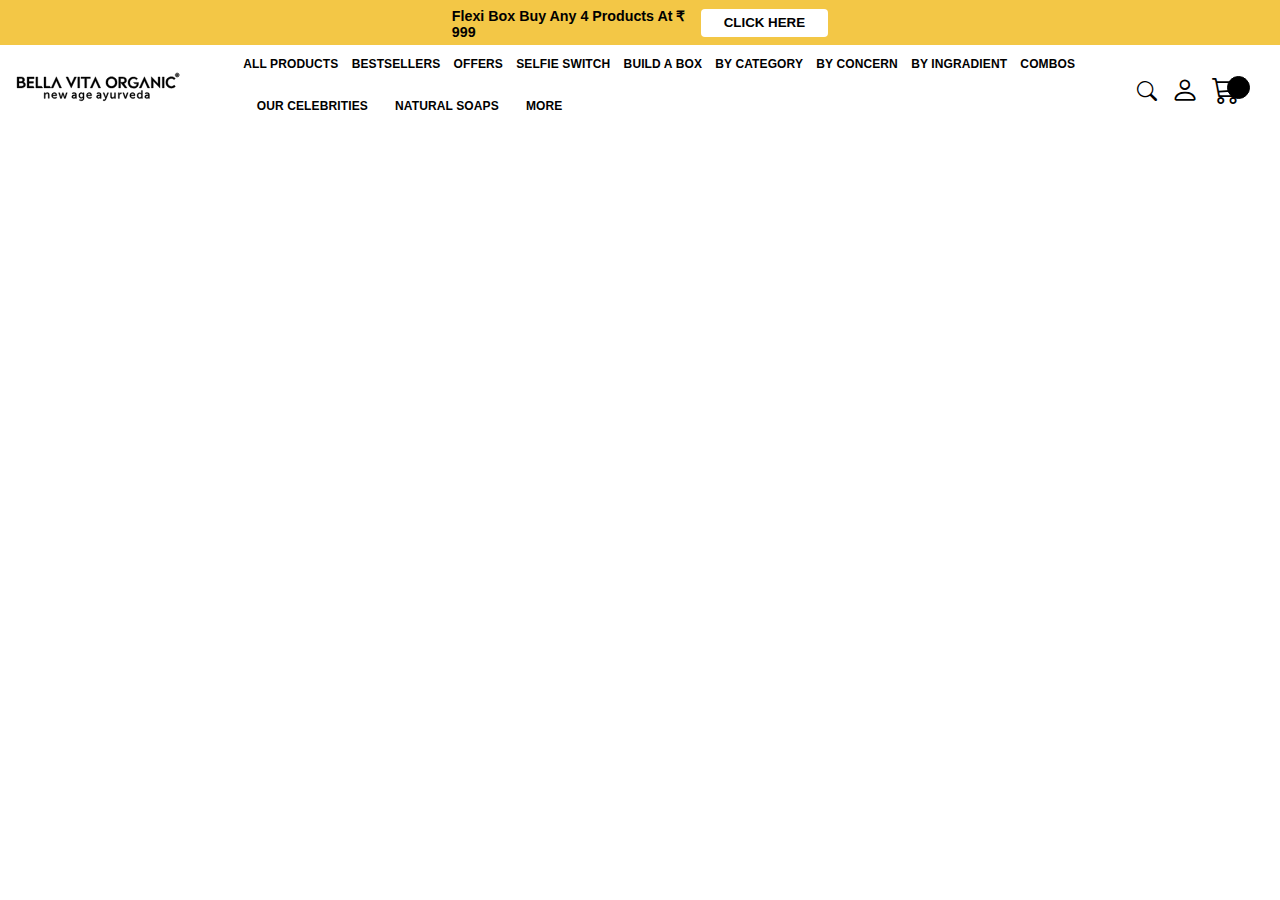
<file: header.html>
<!DOCTYPE html>
<html lang="en">
  <head>
    <meta charset="UTF-8" />
    <meta http-equiv="X-UA-Compatible" content="IE=edge" />
    <meta name="viewport" content="width=device-width, initial-scale=1.0" />
    <title>
      Bella Vita Organic | Natural Skin Care Products Online | Ayurvedic Bea
    </title>
    <!-- favicon -->
    <link
      rel="shortcut icon"
      href="//cdn.shopify.com/s/files/1/0054/6665/2718/files/logo_02_32x32.png?v=1606307450"
      type="image/png"
    />
    <!-- CSS  -->
    <link rel="stylesheet" href="./css/header.css" />
    <link
      rel="stylesheet"
      href="https://cdnjs.cloudflare.com/ajax/libs/font-awesome/4.7.0/css/font-awesome.min.css"
    />
    <!-- bootstrap icons cdn -->
    <link
      href="https://cdn.jsdelivr.net/npm/bootstrap@5.1.3/dist/css/bootstrap.min.css"
      rel="stylesheet"
      integrity="sha384-1BmE4kWBq78iYhFldvKuhfTAU6auU8tT94WrHftjDbrCEXSU1oBoqyl2QvZ6jIW3"
      crossorigin="anonymous"
    />
    <link
      rel="stylesheet"
      href="https://cdn.jsdelivr.net/npm/bootstrap-icons@1.7.2/font/bootstrap-icons.css"
    />
  </head>
  <body>
    <div id="header_div"></div>
  </body>
</html>
<script type="module">
  import { header, header_fun } from "./components/header.js";

  let header_div = document.getElementById("header_div");
  header_div.innerHTML = header();

  header_fun();
</script>
</file>
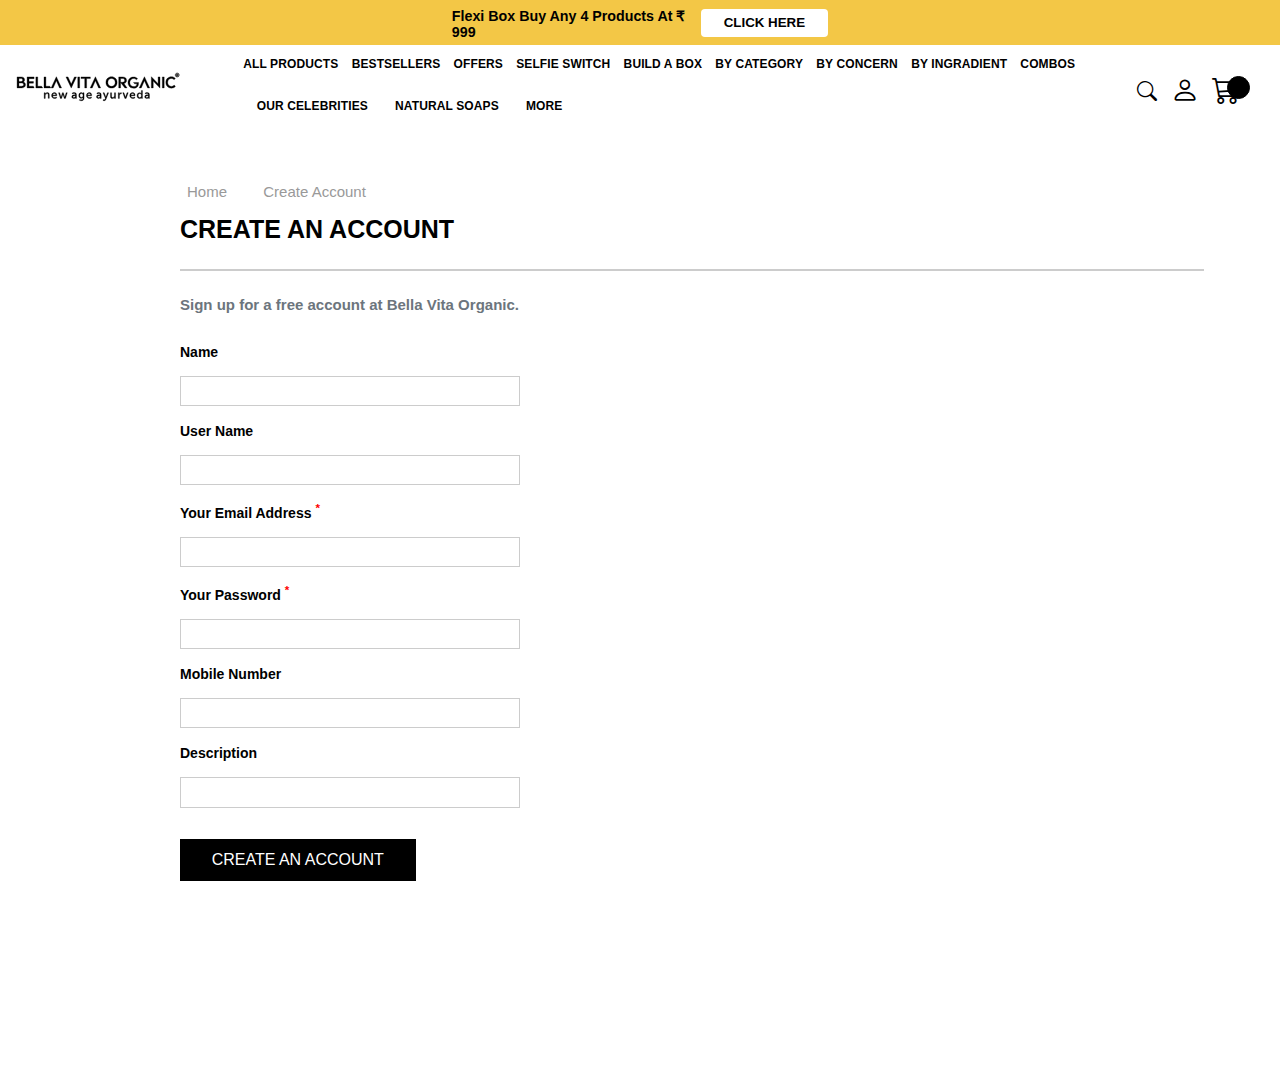
<file: signup.html>
<!DOCTYPE html>
<html lang="en">
  <head>
    <meta charset="UTF-8" />
    <meta http-equiv="X-UA-Compatible" content="IE=edge" />
    <meta name="viewport" content="width=device-width, initial-scale=1.0" />
    <title>Create Account</title>
    <!-- favicon -->
    <link
      rel="shortcut icon"
      href="//cdn.shopify.com/s/files/1/0054/6665/2718/files/logo_02_32x32.png?v=1606307450"
      type="image/png"
    />
    <!-- CSS  -->
    <link rel="stylesheet" href="./css/header.css" />
    <link rel="stylesheet" href="./css/signup.css" />
    <link rel="stylesheet" href="./css/footer.css" />

    <link
      rel="stylesheet"
      href="https://cdnjs.cloudflare.com/ajax/libs/font-awesome/4.7.0/css/font-awesome.min.css"
    />
    <!-- bootstrap cdn -->
    <link
      href="https://cdn.jsdelivr.net/npm/bootstrap@5.1.3/dist/css/bootstrap.min.css"
      rel="stylesheet"
      integrity="sha384-1BmE4kWBq78iYhFldvKuhfTAU6auU8tT94WrHftjDbrCEXSU1oBoqyl2QvZ6jIW3"
      crossorigin="anonymous"
    />
    <link
      rel="stylesheet"
      href="https://cdn.jsdelivr.net/npm/bootstrap-icons@1.7.2/font/bootstrap-icons.css"
    />
    <!-- footer icon cdn -->
    <link
      rel="stylesheet"
      href="https://use.fontawesome.com/releases/v5.15.4/css/all.css"
      integrity="sha384-DyZ88mC6Up2uqS4h/KRgHuoeGwBcD4Ng9SiP4dIRy0EXTlnuz47vAwmeGwVChigm"
      crossorigin="anonymous"
    />
  </head>
  <body>
    <div id="header_div"></div>
    <div class="create_acc">
      <a href="index.html"><p class="cls">Home</p></a>
      <i class="fas fa-chevron-right" id="gt"></i>
      <a href="signup.html"> <p class="cls">Create Account</p></a>
      <p id="heading">CREATE AN ACCOUNT</p>
      <hr id="signup_hr" />

      <p id="subHeading">Sign up for a free account at Bella Vita Organic.</p>

      <div id="myForm">
        <form id="register">
          <label class="lable">Name</label><br />
          <input id="fname" type="text" /><br />
          <label class="lable"> User Name</label><br />
          <input id="lname" type="text" /><br />
          <label class="lable">Your Email Address <sup>*</sup></label
          ><br />
          <input id="signup_email" type="email" /><br />
          <label class="lable">Your Password <sup>*</sup></label
          ><br />
          <input id="signup_password" type="password" /><br />
          <label class="lable">Mobile Number</label><br />
          <input id="mobile" type="number" /><br />
          <label class="lable">Description</label><br />
          <input id="des" type="text" /><br />
        </form>
        <div class="Btn">
          <button id="btn1" type="submit">CREATE AN ACCOUNT</button>
        </div>
      </div>
    </div>
    <footer></footer>
  </body>
</html>
<script type="module">
  import { header, header_fun } from "./components/header.js";
  import footer from "./components/footer.js";

  let header_div = document.getElementById("header_div");
  header_div.innerHTML = header();

  header_fun();
  let footer_div = document.querySelector("footer");
  footer_div.innerHTML = footer();
</script>
<script>
  let create_acc = document.getElementById("btn1");
  create_acc.addEventListener("click", () => {
    Register();
  });
  async function Register() {
    let signup_data = {
      name: document.getElementById("fname").value,
      email: document.getElementById("lname").value,
      password: document.getElementById("signup_password").value,
      username: document.getElementById("signup_email").value,
      mobile: document.getElementById("mobile").value,
      description: document.getElementById("des").value,
    };

    signup_data = JSON.stringify(signup_data);
    console.log("signup_data:", signup_data);

    let register_api = `https://masai-api-mocker.herokuapp.com/auth/register`;

    // POST
    let response = await fetch(register_api, {
      method: "POST",

      body: signup_data,
      // more extra information about my request
      headers: {
        "Content-Type": "application/json",
      },
    });

    let data = await response.json();
    console.log("data:", data);

    if (data.error === true) {
      alert("User already exists");
    } else {
      alert("Account created sucessfully");
      window.location.href = "./index.html";
    }
  }
</script>
</file>
<file: css/header.css>
body {
  margin: 0;
  padding: 0;
  font-size: 15px;
}
/*<------------- top banner-----------> */
.sticky {
  position: fixed;
  top: 0;
  width: 100%;
}
.sticky + .content {
  padding-top: 100px;
}
.vab{
 display: none;   
}
#top_banner {
  width: 100%;
  height: 3em;
  background-color: #f3c746;
  font-family: "Museo Sans", sans-serif;
  display: flex;
}
#top_banner_container {
  width: 42%;
  display: flex;
  /* border: 1px solid black; */
  margin: auto;
  height: 100%;
}
#top_banner_title {
  font-weight: bold;
  font-size: 0.95em;
  margin-top: 1.2em;
}
#click_here {
  width: 70%;
  height: 100%;
  margin: auto;
  /* border: 1px solid red; */
  display: flex;
  align-items: center;
  justify-content: space-between;
  /* display: block; */
}
#click_here_btn {
  height: 2.1em;
  border-radius: 0.3em;
  background-color: white;
  color: black;
  border: none;
  width: 10em;
  font-weight: bold;
}
#click_here_btn:hover {
  cursor: pointer;
}
#download {
  width: 33%;
  height: 100%;
  margin: auto;
  display: flex;
  justify-content: space-between;
  align-items: center;
  display: none;
  /* border: 1px solid black; */
}
#download i {
  background-color: white;
  width: 15%;
  height: 65%;
  border-radius: 50%;
  font-size: 28px;
  padding-left: 0.2em;
}
#download i:hover {
  cursor: pointer;
}
/* transform : " translate3d(-1000px, 0px, 0px)";
transition : " transform 600ms ease 0s"; */

/*<------------- header-----------> */
header {
  width: 100%;
  height: 6.2em;
  background-color: white;
  /* border: 1px solid black; */
  display: flex;
  justify-content: space-between;
  align-items: center;
  z-index: 10000;
}
.header_box_shadow {
  box-shadow: rgba(100, 100, 111, 0.2) 0px 7px 29px 0px;
}
#company_logo {
  height: 60%;
  width: 13%;
  /* border: 1px solid teal; */
  margin-left: 1em;
}
#company_logo:hover {
  cursor: pointer;
}
#company_logo svg {
  margin-top: 0.5em;
  stroke: black;
}
#header_items {
  height: 80%;
  width: 65%;
  display: flex;
  flex-direction: column;
  font-family: "Century Gothic", sans-serif, Arial, sans-serif;
}
#header_items_top {
  width: 100%;
  height: 50%;
  display: flex;
  justify-content: space-between;
  font-weight: bold;
}
#header_items_top div p,
#header_items_bottom div p {
  margin: 0;
  letter-spacing: 0.01em;
  font-size: 0.8em;
}
#header_items_bottom {
  width: 40%;
  height: 50%;
  display: flex;
  justify-content: space-around;
  font-weight: bold;
}
#header_items_bottom div {
  margin-top: 0.3em;
}
#header_items p:hover {
  cursor: pointer;
}
.un {
  display: inline-block;
}

.un:after {
  content: "";
  width: 0px;
  height: 0.8px;
  display: block;
  background: teal;
  transition: 300ms;
  cursor: pointer;
}

.un:hover:after {
  width: 100%;
}
#header_icons {
  height: 45%;
  width: 10%;
  margin-right: 1em;
  display: flex;
  justify-content: space-between;
  align-items: center;
}
#header_search {
  font-size: 20px;
}
#header_admin {
  font-size: 28px;
}
#cart_icon_div {
  position: relative;
  width: 3.5em;
}
#header_cart {
  font-size: 28px;
}
#header_search:hover,
#header_admin:hover,
#cart_icon_div:hover {
  cursor: pointer;
}
#header_qty {
  width: 1.4em;
  height: 1.4em;
  border-radius: 50%;
  border: 1px solid black;
  position: absolute;
  top: 0;
  right: 1em;
  background-color: black;
}
#header_cart_qty {
  color: white;
  margin: 0;
  margin-left: 0.4em;
  font-weight: 600;
  font-family: sans-serif;
  font-size: 0.9em;
}
/* header dropdown content */
#header_combos,
#header_concern,
#header_ingradients,
#header_more,
#header_category {
  position: relative;
}
#header_combos:hover .dropdown_div,
#header_ingradients:hover .dropdown_div,
#header_concern:hover .dropdown_div,
#header_more:hover .dropdown_div,
#header_category:hover .dropdown_div {
  display: block;
}

.dropdown_div {
  position: absolute;
  width: 16em;
  height: auto;
  z-index: 10000;
  margin-top: 0.4em;
  background-color: white;
  box-shadow: rgba(0, 0, 0, 0.24) 0px 3px 8px;
  display: none;
}
.dropdown_div div {
  border-bottom: 1px solid #929292;
}
.dropdown_div div:last-child {
  border-bottom: none;
}
.dropdown_div_content {
  padding-top: 1em;
  width: 80%;
  margin: auto;
  height: 3em;
}
.dropdown_div_content p:hover {
  color: gray;
}

/* side navabr login */
#side_navbar_login,
#side_navbar_cart {
  width: 90%;
  height: auto;
  margin: auto;
  margin-top: 1.5em;
  display: none;
}
#side_navbar_login_details,
#side_navbar_empty_cart {
  width: 90%;
  height: auto;
  margin: auto;
  margin-top: 1.5em;
  display: none;
}
#side_navbar_login_details {
  display: none;
}
.sidenav {
  height: 100%;
  width: 0;
  position: fixed;
  z-index: 1000000;
  top: 0;
  right: 0;
  background-color: white;
  overflow-x: hidden;
  transition: 0.5s;
  padding-top: 60px;
  box-shadow: rgba(0, 0, 0, 0.24) 0px 3px 8px;
}

.sidenav a {
  padding: 8px 8px 8px 32px;
  text-decoration: none;
  font-size: 25px;
  color: black;
  display: block;
  transition: 0.3s;
}

.sidenav .closebtn {
  position: absolute;
  top: 0;
  right: 25px;
  font-size: 1.9em;
  margin-left: 50px;
}

.close {
  display: inline;
  color: #232323;
  text-transform: uppercase;
  letter-spacing: 0.05em;
  font-weight: normal;
  font-size: 0.5em;
  font-weight: 600;
}
.close span {
  font-size: 1.4em;
}
.closebtn:hover {
  cursor: pointer;
}
.customer_login {
  color: #232323;
  text-transform: uppercase;
  letter-spacing: 0.05em;
  font-size: 1em;
  font-weight: 600;
  border-bottom: 1px solid #ebebeb;
  padding-bottom: 17px;
  margin-bottom: 0;
}
#form input {
  width: 100%;
  padding: 0.5em;
  border: 1px solid #cbcbcb;
  outline: none;
  font-weight: normal;
}
#form input,
#form label {
  margin-top: 0.8em;
  font-weight: 600;
}
#form input {
  font-weight: 400;
}
.login_form_label sup {
  color: red;
}
#form input::placeholder {
  font-weight: 400;
}
#login_btn,
#view_cart_btn,
#continue_shop_btn {
  width: 100%;
  height: 2.3em;
  background-color: black;
  color: white;
  font-size: 1.1em;
  margin-top: 1em;
  border: none;
  font-weight: 600;
}
#create_acc_btn,
#logout_btn,
#checkout_btn {
  width: 100%;
  height: 2.3em;
  background-color: #52b359;
  color: white;
  font-size: 1.1em;
  margin-top: 1em;
  border: none;
  font-weight: 600;
}
#login_btn:hover,
#continue_shop_btn:hover,
#view_cart_btn:hover {
  background-color: #52b359;
}
#create_acc_btn:hover,
#logout_btn:hover {
  background-color: black;
}
.forgot {
  text-align: center;
  margin-top: 1em;
  margin-bottom: 0;
}
.forgot:hover {
  cursor: pointer;
}

/* sidenav cart items display */
#sidenav_cart_items {
  width: 100%;
  height: auto;
  display: flex;
  flex-direction: column;
  margin-top: 1em;
}

#header_item_div {
  width: 100%;
  height: 7em;
  display: flex;
  justify-content: space-between;
  border-bottom: 1px solid #ebebeb;
  align-items: center;
}
#header_img_div {
  width: 23%;
  height: 65%;
}
#header_img_div img {
  width: 100%;
  height: 100%;
}
#header_content_div {
  width: 76%;
  height: 85%;
  display: flex;
  flex-direction: column;
}
#header_title_div {
  width: 100%;
  display: flex;
  justify-content: space-between;
  height: 70%;
}
#header_title_div p {
  font-size: 0.65em;
  font-weight: 600;
}
#delete_pro {
  font-size: 1.6em;
  color: red;
  margin-left: 0.5em;
}
#delete_pro:hover {
  cursor: pointer;
}
#header_price_div {
  width: 90%;
  height: 30%;
  text-align: right;
}
#header_price_div span {
  color: gray;
  font-weight: 600;
  font-size: 0.95em;
}
#header_price_div p {
  display: inline;
  font-weight: 600;
  color: #232323;
  letter-spacing: 0.05em;
}
#amount_div {
  width: 100%;
  height: 2em;
  margin-top: 1em;
  display: flex;
  justify-content: space-between;
}
#amount_div span {
  color: black;
  font-weight: 600;
}
#total_price {
  color: black;
  font-size: 1.4em;
  font-weight: 600;
}
/* search icon */
#search_box {
  width: 18%;
  border: 2px solid black;
  position: fixed;
  top: 8em;
  right: 2em;
  display: none;
  background-color: white;
}
#search_box input {
  width: 90%;
  border: none;
  outline: none;
  padding: 0.5em;
}
#search_box button {
  width: 10%;
  background-color: white;
  border: none;
  font-size: 1.2em;
  height: 100%;
  font-weight: 700;
  margin-left: -0.3em;
}

@media screen and (max-width: 400px) {
  #top_banner {
    width: 100%;
    height: 3.8em;
    background-color: #f3c746;
    font-family: "Museo Sans", sans-serif;
    display: flex;
  }
  #top_banner_container {
    margin-left: 80px;
  }
  #top_banner_title {
    font-weight: bold;
    margin: 0;
    font-size: 10px;
  }
  #click_here {
    width: 100%;
    margin: auto;
    /* border: 1px solid red; */
    text-align: center;
    display: block;
  }
  #click_here_btn {
    border-radius: 0.3em;
    background-color: white;
    color: black;
    border: none;
    width: 10em;
    margin: 0;
    height: 27px;
    font-weight: 550;
    font-size: 10px;
  }
 
  /* header */
  header {
    position: relative;
    height: 3.8em;
    background-color: white;
    /* border: 1px solid black; */
    display: flex;
    justify-content: space-between;
    align-items: center;
    z-index: 10000;
  }
  #header_items {
    display: none;
  }
  #company_logo {
    height:70%;
    width: 43%;
    /* border: 1px solid teal; */
margin-left: 65px;
margin-top: 0px;

  }
 
  #header_icons {
    height: 45%;
    margin: 0;
    position: absolute;
    right: 100px;
    display: flex;
    justify-content: space-between;
    align-items: center;
  }
  #header_search {
    font-size: 20px;
    display: none;
  }
  #header_admin {
    font-size: 23px;
    margin: 3px;
  }

  #header_cart {
    font-size: 19px;
    margin-left: 0px;
  }
  #header_search:hover,
  #header_admin:hover,
  #cart_icon_div:hover {
    cursor: pointer;
  }
  #header_qty {
    width: 1.3em;
    height: 1.2em;
    border-radius: 50%;
    border: 1px solid black;
    position: absolute;
    left: 80%;
    top: 0;
    right: 0;
    bottom: 30px;
    background-color: black;
  }
  #header_cart_qty {
    color: white;
    margin: 0;
    margin-top: 3px;
    margin-left: 0.7em;
    font-weight: 600;
    font-family: sans-serif;
    font-size: 0.6em;
  }
  .vab{
display: block;
margin: 0;
padding: 0;
position: absolute;
left: 10px;
top: 13px;
font-size: 30px;
  }
}
</file>
<file: css/signup.css>
body {
  font-family: "Century Gothic", sans-serif;
  font-size: 15px;
}
.create_acc {
  margin-top: 30px;
  margin-left: 12em;
  width: 80%;
  height: 800px;
  vertical-align: top;
  display: inline-block;
  margin-bottom: 120px;
}
.lable {
  font-weight: 550;
  font-size: 14px;
  font-family: "Museo Sans", sans-serif;
}
.lable sup {
  color: red;
}
#btn1 {
  width: 23%;
  height: 42px;
  background-color: black;
  color: white;
  font-size: 16px;
  border: none;
  margin-top: 15px;
}
#btn1:hover {
  background-color: #52b359;
  cursor: pointer;
}
.cls {
  display: inline-block;
  margin-left: 7px;
  font-weight: 500;
  color: #999;
}
#heading {
  font-size: 25px;
  font-weight: 620;
  margin-top: 0;
}
#gt {
  color: #999;
  margin-left: 0.8em;
  font-size: 0.9em;
}
#signup_hr {
  border: 0.1px solid #ccc;
}
#subHeading {
  color: #6c757d;
  font-weight: 600;
  margin-bottom: 30px;
  margin-top: 25px;
}
#myForm input {
  margin-top: 1em;
  margin-bottom: 1em;
  width: 32%;
  font-size: 16px;
  padding: 0.5%;
  border: 1px solid #ccc;
}
#myForm input:focus {
  outline: none;
  border: 1px solid #ccc;
}
</file>
<file: css/footer.css>
body {
  margin: 0;
  padding: 0;
  font-size: 15px;
}
#footermainbox {
  height: 600px;
  width: 100%;
  display: inline-block;
  vertical-align: top;
}
.futbox1 {
  height: 5em;
  width: 100%;
  background-color: #d5e0ea;
  color: #3c3c3c;
  display: inline-block;
  vertical-align: top;
  margin: auto;
}
.futbox1 img {
  padding-top: 0.1em;
}
.futbox1 img:hover {
  cursor: pointer;
}
#para {
  font-family: "Museo Sans", sans-serif;
  color: #000;
  font-weight: 500;
  text-align: left;
  letter-spacing: normal;
  margin-top: 2em;
  margin-left: 5em;
  display: inline-block;
  margin-right: 10em;
}

#futbox2 {
  height: 450px;
  width: 100%;
  display: inline-block;
  vertical-align: top;
  margin: auto;
}
#play {
  display: inline-block;
  margin-left: 500px;
  margin-top: 10px;
  font-size: 70px;
  vertical-align: top;
}
#apple {
  display: inline-block;
  margin-left: 40px;
  margin-top: 10px;
  font-size: 80px;
  vertical-align: top;
}
.futbox3 {
  display: inline-block;
  text-align: left;
  margin-left: 3em;
  width: 10%;
  height: 448px;
  vertical-align: top;
  font-family: "Museo Sans", sans-serif;
  margin-top: 3em;
}
#futbox3_1 {
  margin-left: 9em;
  width: 12%;
}
.futbox3_content {
  color: #000;
  font-weight: 500;
}
.futbox3_content:hover {
  cursor: pointer;
  color: #6c757d;
}
.futbox3 p:first-child {
  font-size: 1em;
  font-weight: 600;
}
.hr {
  background-color: green;
  width: 30%;
  text-align: left;
  margin-left: 0;
  border: 0.5px solid green;
}
.futbox4 {
  display: inline-block;
  width: 20%;
  text-align: left;
  margin-left: 3em;
  height: 448px;
  vertical-align: top;
  font-family: "Museo Sans", sans-serif;
  margin-top: 3em;
}
.futbox4 p:first-child {
  font-size: 1em;
  font-weight: 600;
}

.icon_1 {
  letter-spacing: normal;
  margin-top: 20px;
  line-height: 20px;
  padding: 10px;
  text-align: left;
  font-size: 15px;
  font-weight: bolder;
  font-family: "Museo Sans", sans-serif;
}
.icon_1 > i {
  color: green;
  font-size: large;
  margin-right: 4px;
}
.icon_1:hover {
  color: green;
}
#h44 {
  line-height: 20px;
  letter-spacing: normal;
  font-family: "Museo Sans", sans-serif;
}
#inpu {
  width: 90%;
  margin-left: 5px;
  height: 2.5em;
  font-size: 1em;
  padding: 0;
  padding-left: 0.8em;
}
#inpu:focus {
  color: #495057;
  background-color: #fff;
  border-color: #80bdff;
  outline: 0;
  border: 1px solid #7ea0d7;
  box-shadow: 0px 0px 10px #5b9dd9;
}

#but {
  width: 50%;
  height: 2.1em;
  background-color: black;
  color: white;
  margin-top: 20px;
  margin-right: 180px;
  margin-left: 0.2em;
  display: inline-block;
  vertical-align: top;
  font-family: sans-serif -apple-system, BlinkMacSystemFont, "Segoe UI", Roboto,
    Oxygen, Ubuntu, Cantarell, "Open Sans", "Helvetica Neue", sans-serif;
  font-size: large;
  border: none;
}
#but:hover {
  cursor: pointer;
}
#imgfut {
  display: inline-block;
  margin-left: 5px;
  vertical-align: top;
  width: 40%;
  margin-top: 1.5em;
  margin-left: 20px;
}
#icon2 {
  display: inline-flex;
  margin-left: 150px;
  font-size: 30px;
  vertical-align: top;
  margin-top: 0.8em;
  column-gap: 20px;
}
#icon2 i {
  color: black;
}
#icon2 i:hover {
  cursor: pointer;
}
#futtext {
  font-size: 20px;
  font-weight: 500;
  color: black;
  margin-left: 4em;
  margin-top: 0.1em;
  display: inline-block;
  font-family: "Museo Sans", sans-serif;
}
.foot_icon {
  text-align: left;
  padding-left: 0;
}
.foot_icon span {
  margin: 0;
}

/* vaibhav css */
.footer {
  font-family: calibri;
  display: none;

  width: 360px;
}
.link {
  margin-bottom: 10px;
  display: flex;
  border: 1px solid rgb(204, 207, 205);
  padding: 11px;
  font-size: 18px;
  font-weight: bold;
}
.link div:nth-child(1) {
  margin-right: 160px;
  margin-top: 3px;
}
.link div:nth-child(2) {
  font-size: 22px;
  font-weight: bold;
}
.google {
  background-color: #d5e0ea;
  padding: 15px;
  margin-bottom: 10px;
}
.google div:nth-child(1) {
  text-align: top;
  height: 30px;
  width: 80%;
  text-align: center;
}
.google div:nth-child(2) {
  padding: 7px;
}
.mac {
  margin-top: 10px;
}
.mac img {
  height: 35px;
}
.mac img:nth-child(1) {
  margin-left: 20px;
}
.folder {
  border: 0.1px solid rgb(202, 200, 200);

  font-size: 13px;
  padding: 12px;
}
.span {
  margin-right: 165px;
}
.span1 {
  margin-right: 185px;
}
.span2 {
  margin-right: 215px;
}
.span3 {
  margin-right: 195px;
}
.newslet {
  margin-top: 60px;
}
.newslet p:nth-child(1) {
  font-size: 15px;
  margin: 5px;
  font-weight: bold;
  color: rgb(66, 66, 66);
}
.newslet p:nth-child(2) {
  font-size: 12px;
  font-weight: bold;
  margin: 5px;
  padding-right: 48px;
}
.newslet p:nth-child(3) {
  font-size: 12px;
  font-weight: bold;
  margin: 5px;
  padding-right: 48px;
}
.newslet div {
  margin-top: 8px;
}
.newslet div input {
  padding: 6px;
  padding-right: 5px;
}
.newslet div button {
  padding: 7px;
  width: 110px;
  background-color: black;
  color: white;
  font-size: 11px;
  font-weight: bold;
}
::placeholder {
  font-size: 12px;
}
.logoes {
  margin-top: 10px;
  background-color: #d5e0ea;
}
.logoes div:nth-child(1) {
  padding-top: 15px;
}
.logoes div:nth-child(2) {
  padding-left: 55px;
  font-size: 21px;
}
.logoes div:nth-child(2) i {
  margin: 8px;
}
.logoes div:nth-child(3) {
  font-size: 12px;
  font-weight: bold;
  padding-left: 90px;
  padding-bottom: 8px;
}
@media screen and (max-width:400px) {

  #footermainbox{
    display: none;
  }
  .footer {
    font-family: calibri;
    display: block;
  
    width: 360px;
  }
  .link {
    margin-bottom: 10px;
    display: flex;
    border: 1px solid rgb(204, 207, 205);
    padding: 11px;
    font-size: 18px;
    font-weight: bold;
  }
  .link div:nth-child(1) {
    margin-right: 160px;
    margin-top: 3px;
  }
  .link div:nth-child(2) {
    font-size: 22px;
    font-weight: bold;
  }
  .google {
    background-color: #d5e0ea;
    
    margin-bottom: 10px;
  }
  .google div:nth-child(1) {
    text-align: top;
    height: 30px;
    width: 80%;
    text-align: center;
  }
 
  .mac {
    margin-top: 15px;
  }
  .mac img {
    height: 35px;
    margin: 0;
  }
  .mac img:nth-child(1) {
    margin-left: 20px;
  }
  .folder {
    border: 0.1px solid rgb(202, 200, 200);
  
    font-size: 13px;
    padding: 12px;
  }
  .span {
    margin-right: 140px;
  }
  .span1 {
    margin-right: 170px;
  }
  .span2 {
    margin-right: 200px;
  }
  .span3 {
    margin-right: 180px;
  }
  .newslet {
    padding: 5px;
    margin-top: 60px;
  }
  .newslet p:nth-child(1) {
    font-size: 15px;
    margin: 5px;
    font-weight: bold;
    color: rgb(66, 66, 66);
  }
  .newslet p:nth-child(2) {
    font-size: 12px;
    font-weight: bold;
    margin: 5px;
    padding-right: 48px;
  }
  .newslet p:nth-child(3) {
    font-size: 12px;
    font-weight: bold;
    margin: 5px;
    padding-right: 48px;
  }
  .newslet div {
    margin-top: 8px;
  }
  .newslet div input {
    padding: 3px;
    padding-right: 5px;
  }
  .newslet div button {
    padding: 7px;
    width: 110px;
    background-color: black;
    color: white;
    font-size: 11px;
    font-weight: bold;
  }
  ::placeholder {
    font-size: 12px;
  }
  .logoes {
    margin-top: 10px;
    background-color: #d5e0ea;
  }
  .logoes div:nth-child(1) {
    padding-top: 25px;
  }
  .logoes div:nth-child(2) {
    padding-left: 55px;
    font-size: 21px;
  }
  .logoes div:nth-child(2) i {
    margin: 8px;
  }
  .logoes div:nth-child(3) {
    font-size: 12px;
    font-weight: bold;
    padding-left: 90px;
    padding-bottom: 8px;
  }
}
</file>
